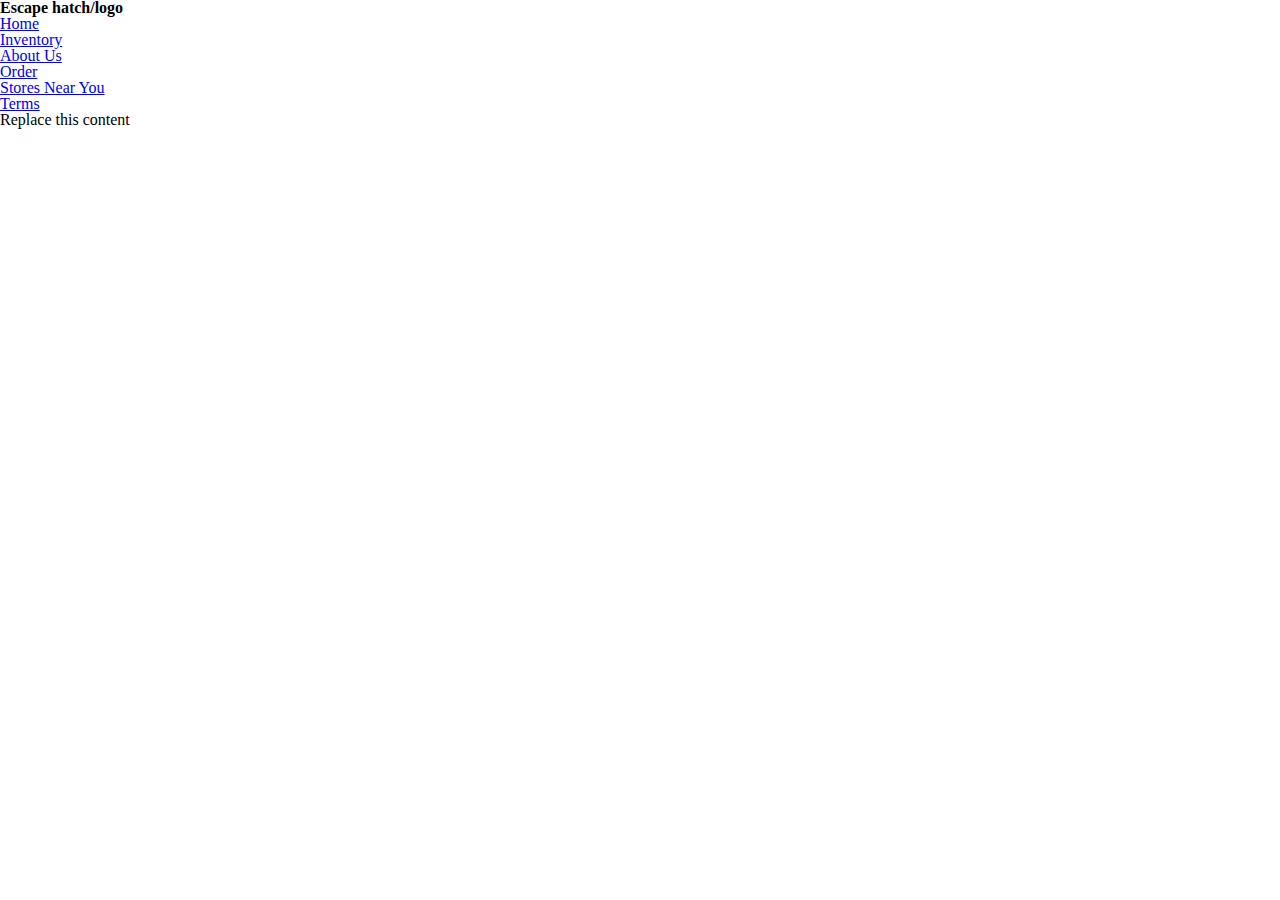
<file: topstone1/index.html>
<!DOCTYPE html>
 <html>
 	<head>
 		<title>topstone1.com</title>
 		<link href="css/main.css" rel="stylesheet" type="text/css" /> 
 	</head>	 	
                   <body>
                   <h1>Escape hatch/logo</h1>
                   <ul>
                   <li><a href="index.html">Home</a></li>
                   <li><a href="stock.html">Inventory</a></li>
                   <li><a href="about.html">About Us</a></li>
                   <li><a href="form.html">Order</a></li>
                   <li><a href="store.html">Stores Near You</a></li>
                   <li><a href="terms.html">Terms</a></li>
                   </ul> 		                                                             
                        <p>Replace this content</p> 	                              
                  </body> 
</html>
</file>
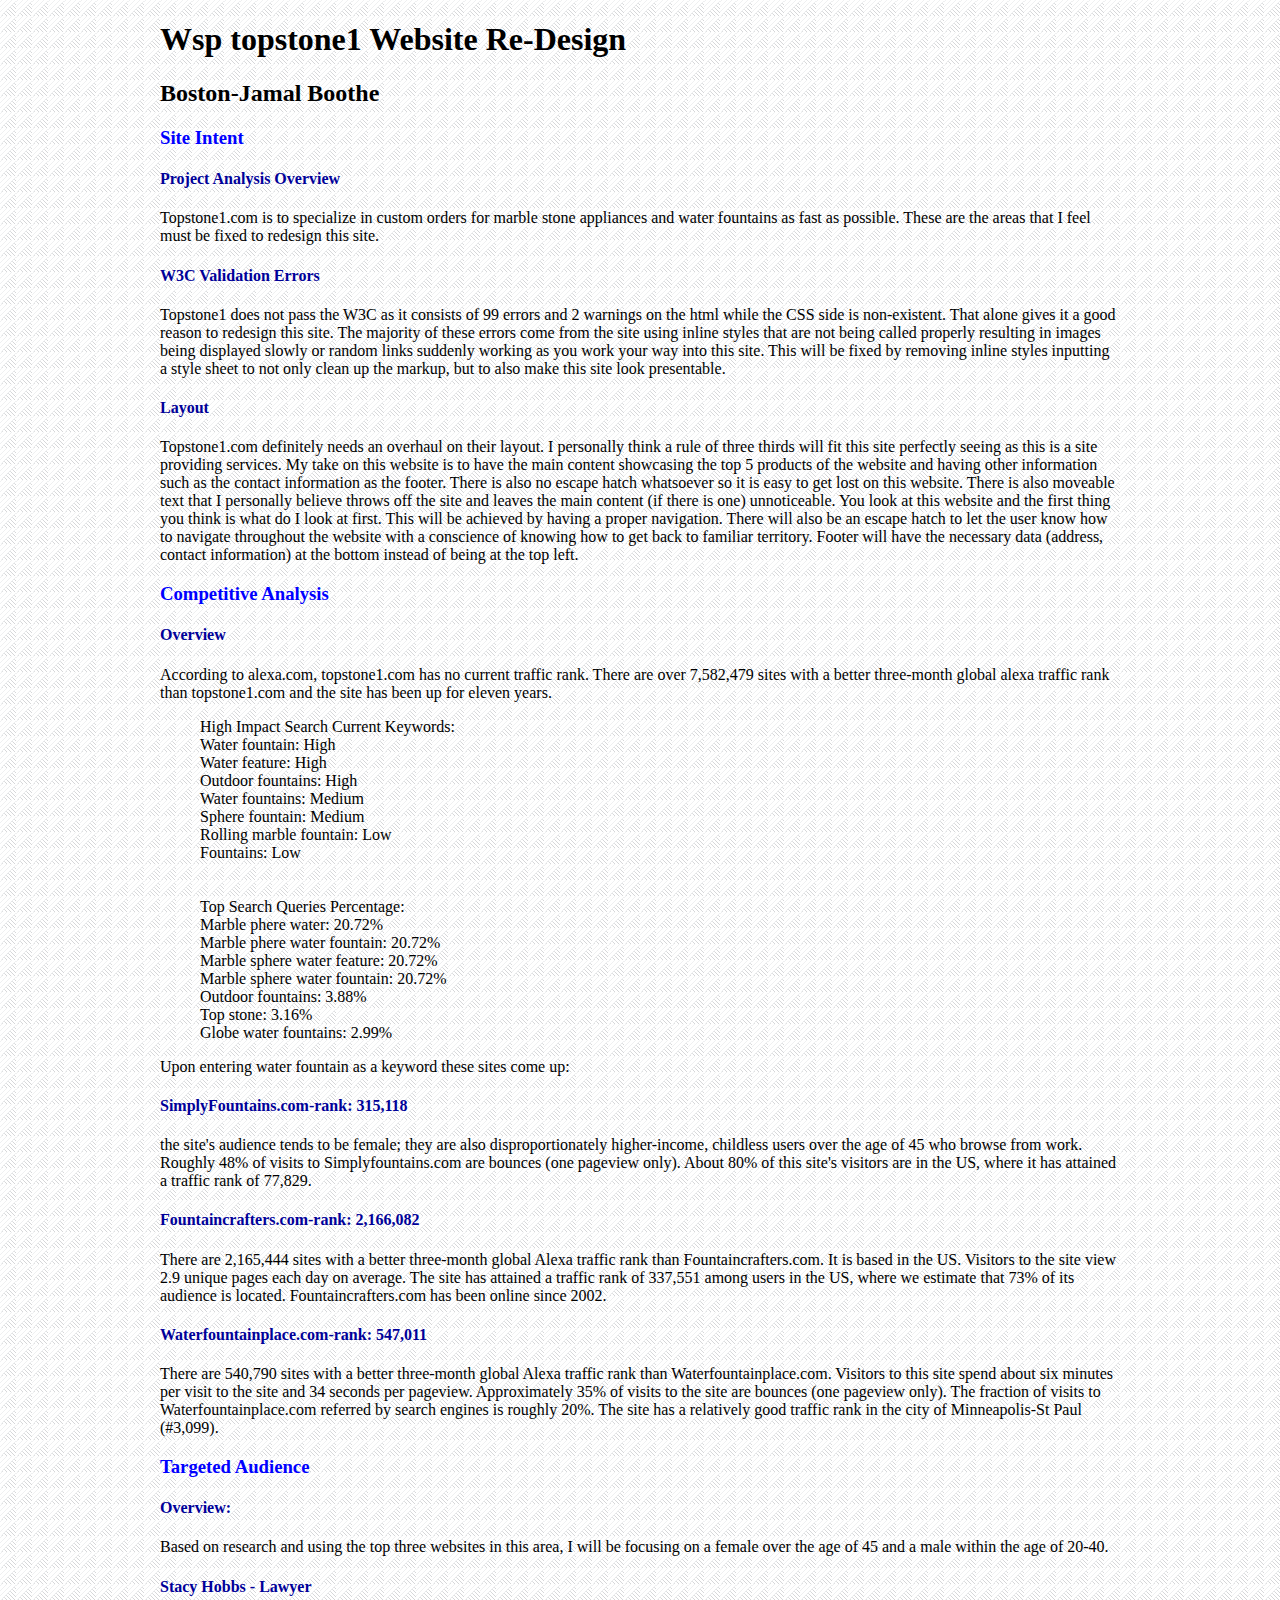
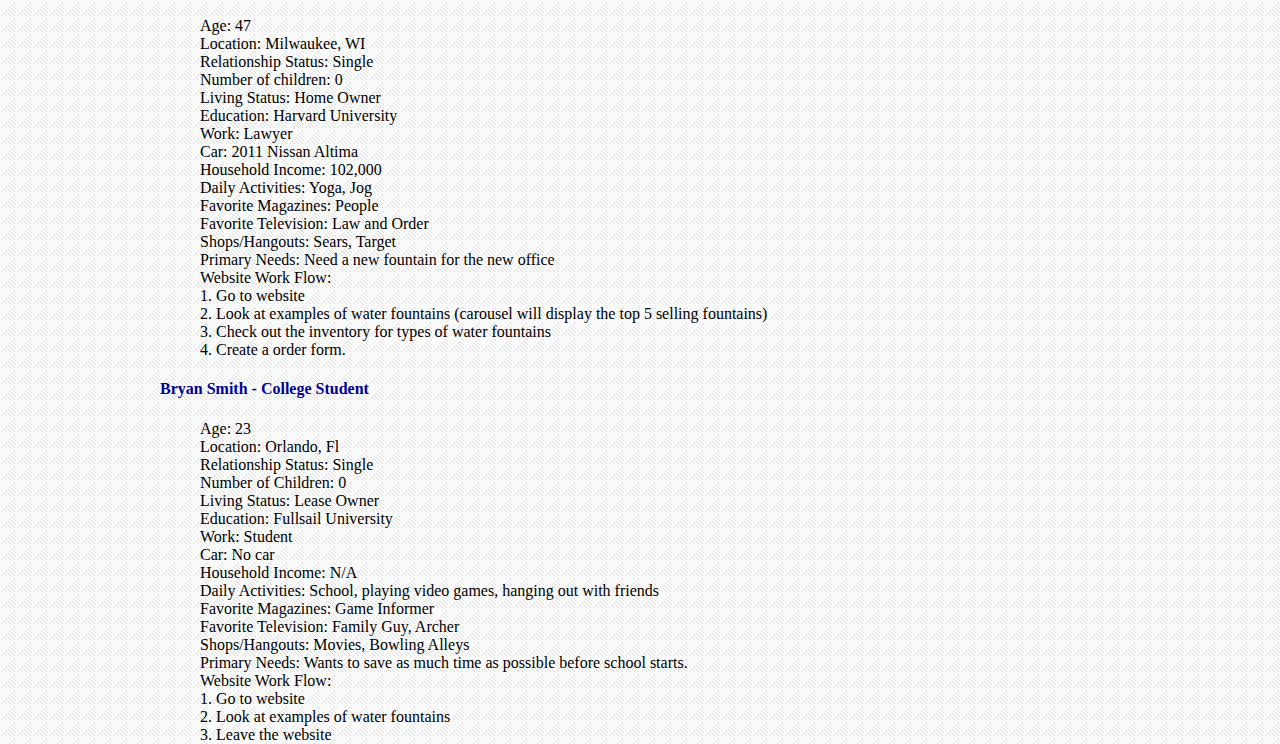
<file: lab1/Boothe_Boston-project_analysis.html>
<!DOCTYPE html>
 <html>
 	<head>
 		<title>topstone1.com-index</title>
 		<link href="css/main.css" rel="stylesheet" type="text/css" /> 
 	</head>	 	
                   <body>
                   <h1>Wsp topstone1 Website Re-Design</h1> 
                   <h2>Boston-Jamal Boothe</h2>
                   <div id="Site">
                   <h3>Site Intent</h3>
                   
                   <h4>Project Analysis Overview</h4>		                                                             
                        <p>Topstone1.com is to specialize in custom orders for marble stone appliances and water fountains as fast as possible. These are the areas that I feel must be fixed to redesign this site.</p>
                    <h4>W3C Validation Errors</h4>
                    <p>Topstone1 does not pass the W3C as it consists of 99 errors and 2 warnings on the html while the CSS side is non-existent. That alone gives it a good reason to redesign this site. The majority of these errors come from the site using inline styles that are not being called properly resulting in images being displayed slowly or random links suddenly working as you work your way into this site. This will be fixed by removing inline styles inputting a style sheet to not only clean up the markup, but to also make this site look presentable.</p>
                    <h4>Layout</h4>
                    <p>Topstone1.com definitely needs an overhaul on their layout. I personally think a rule of three thirds will fit this site perfectly seeing as this is a site providing services. My take on this website is to have the main content showcasing the top 5 products of the website and having other information such as the contact information as the footer. There is also no escape hatch whatsoever so it is easy to get lost on this website. There is also moveable text that I personally believe throws off the site and leaves the main content (if there is one) unnoticeable. You look at this website and the first thing you think is what do I look at first. This will be achieved by having a proper navigation. There will also be an escape hatch to let the user know how to navigate throughout the website with a conscience of knowing how to get back to familiar territory. Footer will have the necessary data (address, contact information) at the bottom instead of being at the top left.</p>
            </div>
            	<div id="Comp">
            	<h3>Competitive Analysis</h3>
            	
            	<h4>Overview</h4>
            	<p>According to alexa.com, topstone1.com has no current traffic rank. There are over 7,582,479 sites with a better three-month global alexa traffic rank than topstone1.com and the site has been up for eleven years.</p>
            	<ul>High Impact Search Current Keywords:
            	<li>Water fountain: High</li>
            	<li>Water feature: High </li>
            	<li>Outdoor fountains: High</li>
            	<li>Water fountains: Medium</li>
            	<li>Sphere fountain: Medium</li>
            	<li>Rolling marble fountain: Low</li>
            	<li>Fountains: Low</li>
            	</ul>
            	<br> </br>
            	
            	<ul>Top Search Queries Percentage: 
            	<li>Marble phere water: 20.72%</li>
            	<li>Marble phere water fountain: 20.72%</li>
            	<li>Marble sphere water feature: 20.72%</li>
            	<li>Marble sphere water fountain: 20.72%</li>
            	<li>Outdoor fountains: 3.88%</li>
            	<li>Top stone: 3.16%</li>
            	<li>Globe water fountains: 2.99%</li>
            	</ul>
            	
            	<p>Upon entering water fountain as a keyword these sites come up:</p>
            	
            	<h4>SimplyFountains.com-rank: 315,118</h4>
            	<p>the site's audience tends to be female; they are also disproportionately higher-income, childless users over the age of 45 who browse from work. Roughly 48% of visits to Simplyfountains.com are bounces (one pageview only). About 80% of this site's visitors are in the US, where it has attained a traffic rank of 77,829.</p>
            	
            	<h4>Fountaincrafters.com-rank: 2,166,082</h4>
            	<p>There are 2,165,444 sites with a better three-month global Alexa traffic rank than Fountaincrafters.com. It is based in the US. Visitors to the site view 2.9 unique pages each day on average. The site has attained a traffic rank of 337,551 among users in the US, where we estimate that 73% of its audience is located. Fountaincrafters.com has been online since 2002.</p>
            	
            	<h4>Waterfountainplace.com-rank: 547,011</h4>
            	<p>There are 540,790 sites with a better three-month global Alexa traffic rank than Waterfountainplace.com. Visitors to this site spend about six minutes per visit to the site and 34 seconds per pageview. Approximately 35% of visits to the site are bounces (one pageview only). The fraction of visits to Waterfountainplace.com referred by search engines is roughly 20%. The site has a relatively good traffic rank in the city of Minneapolis-St Paul (#3,099).</p>
            	</div>
            	
            	<div id="target">
            	<h3>Targeted Audience</h3>
            	<h4>Overview:</h4>
            	<p>Based on research and using the top three websites in this area, I will be focusing on a female over the age of 45 and a male within the age of 20-40.</p>
            	
            	<h4>Stacy Hobbs - Lawyer</h4>
            	<ul>
            	<li>Age: 47</li>
            	<li>Location: Milwaukee, WI</li>
            	<li>Relationship Status: Single</li>
				<li>Number of children: 0</li>
				<li>Living Status: Home Owner</li>
				<li>Education: Harvard University</li>
				<li>Work: Lawyer</li>
				<li>Car: 2011 Nissan Altima</li>
				<li>Household Income: 102,000</li>
				<li>Daily Activities: Yoga, Jog</li>
				<li>Favorite Magazines: People</li>
				<li>Favorite Television: Law and Order</li>
				<li>Shops/Hangouts: Sears, Target</li>
				<li>Primary Needs: Need a new fountain for the new office</li>
				<li>Website Work Flow:</li>
				<div id="list">
				<li>1.	Go to website</li>
				<li>2.	Look at examples of water fountains (carousel will display the top 5 selling fountains)</li>
				<li>3.	Check out the inventory for types of water fountains</li>
				<li>4.	Create a order form.</li> 
				</div>
				</ul>
				
				<h4>Bryan Smith - College Student</h4>
				<ul>
				<li>Age: 23</li>
				<li>Location: Orlando, Fl</li>
				<li>Relationship Status: Single</li>
				<li>Number of Children: 0</li>
				<li>Living Status: Lease Owner</li>
				<li>Education: Fullsail University</li>
				<li>Work: Student</li>
				<li>Car: No car</li>
				<li>Household Income: N/A</li>
				<li>Daily Activities: School, playing video games, hanging out with friends</li>
				<li>Favorite Magazines: Game Informer</li>
				<li>Favorite Television:  Family Guy, Archer</li>
				<li>Shops/Hangouts: Movies, Bowling Alleys</li>
				<li>Primary Needs: Wants to save as much time as possible before school starts.</li>
				<li>Website Work Flow:</li>
				<div id="list"> 
				<li>1.	Go to website</li>
				<li>2.	Look at examples of water fountains</li>
				<li>3.	Leave the website</li>
				</div>
				</ul>
            	
            	</div>
                        
                         	                              
                  </body> 
</html>
</file>
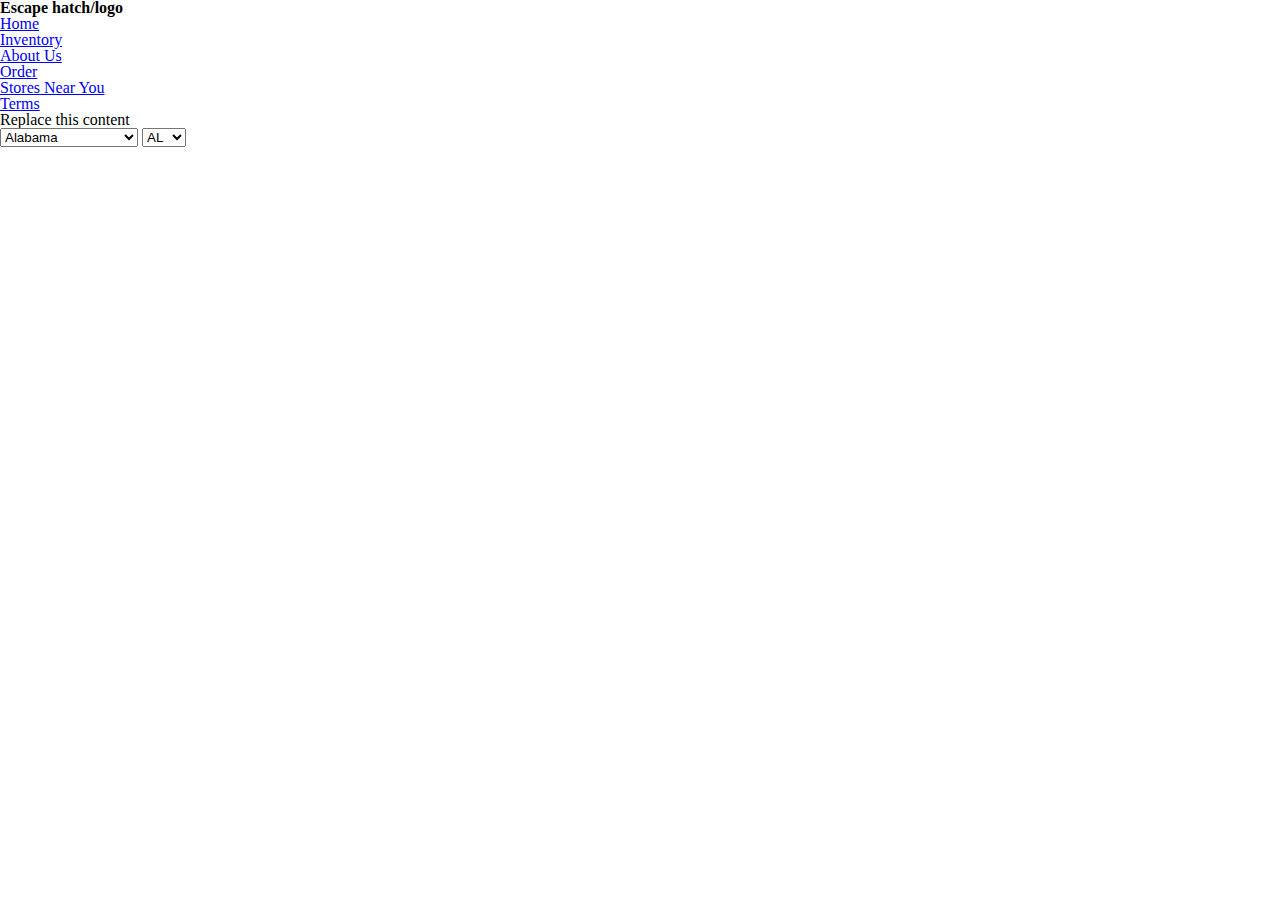
<file: topstone1/form.html>
<!DOCTYPE html>
 <html>
 	<head>
 		<title>topstone1.com</title>
 		<link href="css/main.css" rel="stylesheet" type="text/css" /> 
 	</head>	 	
                   <body>
                   <h1>Escape hatch/logo</h1>
                   <ul>
                   <li><a href="index.html">Home</a></li>
                   <li><a href="stock.html">Inventory</a></li>
                   <li><a href="about.html">About Us</a></li>
                   <li><a href="form.html">Order</a></li>
                   <li><a href="store.html">Stores Near You</a></li>
                   <li><a href="terms.html">Terms</a></li>
                   </ul> 		                                                             
                        <p>Replace this content</p>
                        
                        <form action="./" method="GET">

<select name="state">
	<option value="AL">Alabama</option>
	<option value="AK">Alaska</option>
	<option value="AZ">Arizona</option>
	<option value="AR">Arkansas</option>
	<option value="CA">California</option>
	<option value="CO">Colorado</option>
	<option value="CT">Connecticut</option>
	<option value="DE">Delaware</option>
	<option value="DC">District of Columbia</option>
	<option value="FL">Florida</option>
	<option value="GA">Georgia</option>
	<option value="HI">Hawaii</option>
	<option value="ID">Idaho</option>
	<option value="IL">Illinois</option>
	<option value="IN">Indiana</option>
	<option value="IA">Iowa</option>
	<option value="KS">Kansas</option>
	<option value="KY">Kentucky</option>
	<option value="LA">Louisiana</option>
	<option value="ME">Maine</option>
	<option value="MD">Maryland</option>
	<option value="MA">Massachusetts</option>
	<option value="MI">Michigan</option>
	<option value="MN">Minnesota</option>
	<option value="MS">Mississippi</option>
	<option value="MO">Missouri</option>
	<option value="MT">Montana</option>
	<option value="NE">Nebraska</option>
	<option value="NV">Nevada</option>
	<option value="NH">New Hampshire</option>
	<option value="NJ">New Jersey</option>
	<option value="NM">New Mexico</option>
	<option value="NY">New York</option>
	<option value="NC">North Carolina</option>
	<option value="ND">North Dakota</option>
	<option value="OH">Ohio</option>
	<option value="OK">Oklahoma</option>
	<option value="OR">Oregon</option>
	<option value="PA">Pennsylvania</option>
	<option value="RI">Rhode Island</option>
	<option value="SC">South Carolina</option>
	<option value="SD">South Dakota</option>
	<option value="TN">Tennessee</option>
	<option value="TX">Texas</option>
	<option value="UT">Utah</option>
	<option value="VT">Vermont</option>
	<option value="VA">Virginia</option>
	<option value="WA">Washington</option>
	<option value="WV">West Virginia</option>
	<option value="WI">Wisconsin</option>
	<option value="WY">Wyoming</option>
</select>

<select name="state">
	<option value="AL">AL</option>
	<option value="AK">AK</option>
	<option value="AZ">AZ</option>
	<option value="AR">AR</option>
	<option value="CA">CA</option>
	<option value="CO">CO</option>
	<option value="CT">CT</option>
	<option value="DE">DE</option>
	<option value="DC">DC</option>
	<option value="FL">FL</option>
	<option value="GA">GA</option>
	<option value="HI">HI</option>
	<option value="ID">ID</option>
	<option value="IL">IL</option>
	<option value="IN">IN</option>
	<option value="IA">IA</option>
	<option value="KS">KS</option>
	<option value="KY">KY</option>
	<option value="LA">LA</option>
	<option value="ME">ME</option>
	<option value="MD">MD</option>
	<option value="MA">MA</option>
	<option value="MI">MI</option>
	<option value="MN">MN</option>
	<option value="MS">MS</option>
	<option value="MO">MO</option>
	<option value="MT">MT</option>
	<option value="NE">NE</option>
	<option value="NV">NV</option>
	<option value="NH">NH</option>
	<option value="NJ">NJ</option>
	<option value="NM">NM</option>
	<option value="NY">NY</option>
	<option value="NC">NC</option>
	<option value="ND">ND</option>
	<option value="OH">OH</option>
	<option value="OK">OK</option>
	<option value="OR">OR</option>
	<option value="PA">PA</option>
	<option value="RI">RI</option>
	<option value="SC">SC</option>
	<option value="SD">SD</option>
	<option value="TN">TN</option>
	<option value="TX">TX</option>
	<option value="UT">UT</option>
	<option value="VT">VT</option>
	<option value="VA">VA</option>
	<option value="WA">WA</option>
	<option value="WV">WV</option>
	<option value="WI">WI</option>
	<option value="WY">WY</option>
</select>

</form> 	                              
                  </body> 
</html>
</file>
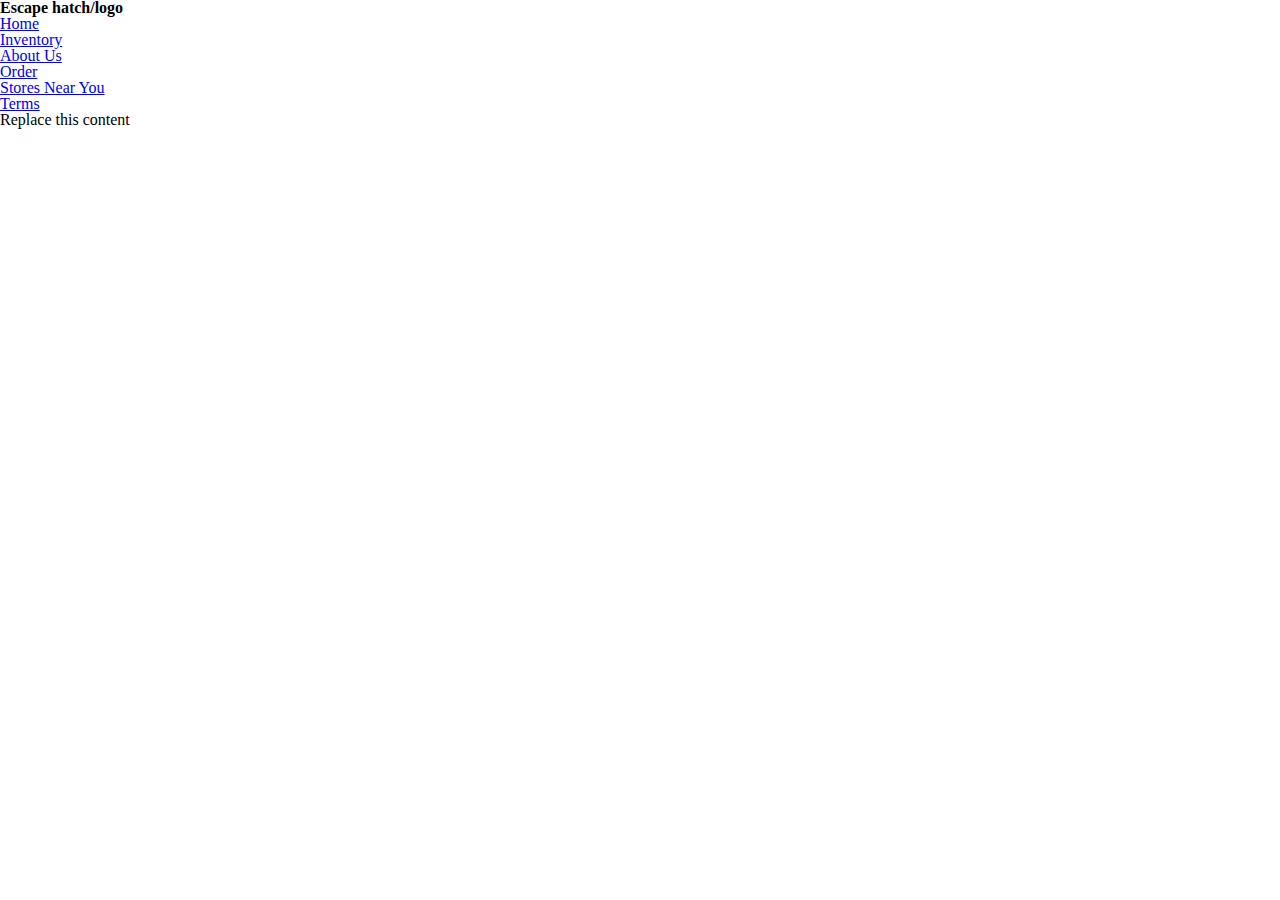
<file: topstone1/stock.html>
<!DOCTYPE html>
 <html>
 	<head>
 		<title>topstone1.com</title>
 		<link href="css/main.css" rel="stylesheet" type="text/css" /> 

 	</head>	 	
                   <body>
                   <h1>Escape hatch/logo</h1>
                   <ul>
                   <li><a href="index.html">Home</a></li>
                   <li><a href="stock.html">Inventory</a></li>
                   <li><a href="about.html">About Us</a></li>
                   <li><a href="form.html">Order</a></li>
                   <li><a href="store.html">Stores Near You</a></li>
                   <li><a href="terms.html">Terms</a></li>
                   </ul> 		                                                             
                        <p>Replace this content</p> 	                              
                  </body> 
</html>
</file>
<file: lab1/css/main.css>
body {
	margin: 0 auto;
	padding: 0;
	Width: 960px;
	background: url(../images/pyramid.png);
}

h3 {
	color: #00F;
}

h4 {
	color: #009;
}

ul {
	margin: 0;
}

li {
	list-style-type: none;
}
</file>
<file: topstone1/css/main.css>
/* 
HTML5 Doctor Reset v1.6.1
http://html5doctor.com/html-5-reset-stylesheet/
CSSresetr.com
*/
html, body, div, span, object, iframe,
h1, h2, h3, h4, h5, h6, p, blockquote, pre,
abbr, address, cite, code,
del, dfn, em, img, ins, kbd, q, samp,
small, strong, sub, sup, var,
b, i,
dl, dt, dd, ol, ul, li,
fieldset, form, label, legend,
table, caption, tbody, tfoot, thead, tr, th, td,
article, aside, canvas, details, figcaption, figure,
footer, header, hgroup, menu, nav, section, summary,
time, mark, audio, video {
    margin:0;
    padding:0;
    border:0;
    outline:0;
    font-size:100%;
    vertical-align:baseline;
    background:transparent;
}
body {
    line-height:1;
}
article,aside,details,figcaption,figure,
footer,header,hgroup,menu,nav,section {
    display:block;
}
nav ul {
    list-style:none;
}
blockquote, q {
    quotes:none;
}
blockquote:before, blockquote:after,
q:before, q:after {
    content:'';
    content:none;
}
a {
    margin:0;
    padding:0;
    font-size:100%;
    vertical-align:baseline;
    background:transparent;
}
/* change colours to suit your needs */
ins {
    background-color:#ff9;
    color:#000;
    text-decoration:none;
}
/* change colours to suit your needs */
mark {
    background-color:#ff9;
    color:#000;
    font-style:italic;
    font-weight:bold;
}
del {
    text-decoration: line-through;
}
abbr[title], dfn[title] {
    border-bottom:1px dotted;
    cursor:help;
}
table {
    border-collapse:collapse;
    border-spacing:0;
}
/* change border colour to suit your needs */
hr {
    display:block;
    height:1px;
    border:0;
    border-top:1px solid #cccccc;
    margin:1em 0;
    padding:0;
}
input, select {
    vertical-align:middle;
}
</file>
